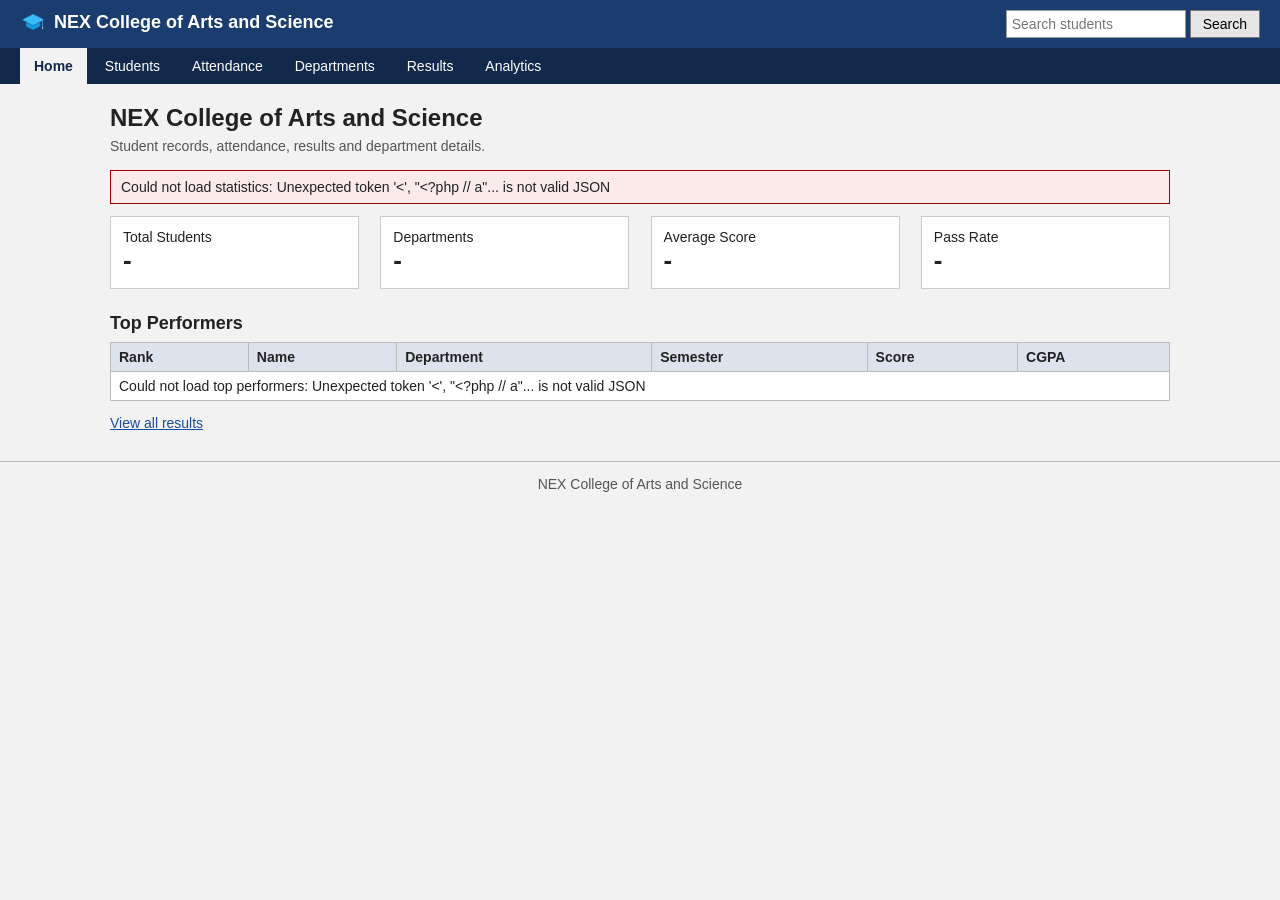
<file: index.html>
<!DOCTYPE html>
<html lang="en">
<head>
  <meta charset="UTF-8">
  <meta name="viewport" content="width=device-width, initial-scale=1.0">
  <title>Home - NEX College of Arts and Science</title>
  <link rel="stylesheet" href="css/style.css">
</head>
<body>

  <div class="header">
    <form action="students.html" method="get">
      <input type="text" name="search" placeholder="Search students">
      <button type="submit">Search</button>
    </form>
    <a class="logo" href="index.html"><img src="assets/images/logo.png" alt="">NEX College of Arts and Science</a>
  </div>

  <div class="menu">
    <a href="index.html" class="active">Home</a>
    <a href="students.html">Students</a>
    <a href="attendance.html">Attendance</a>
    <a href="departments.html">Departments</a>
    <a href="results.html">Results</a>
    <a href="analytics.html">Analytics</a>
  </div>

  <div class="page">

    <h1>NEX College of Arts and Science</h1>
    <p class="subtitle">Student records, attendance, results and department details.</p>

    <div id="homeMessage" class="message error" style="display:none"></div>

    <div class="stats">
      <div class="stat">
        <div>Total Students</div>
        <div class="value" id="totalStudents">-</div>
      </div>
      <div class="stat">
        <div>Departments</div>
        <div class="value" id="totalDepartments">-</div>
      </div>
      <div class="stat">
        <div>Average Score</div>
        <div class="value" id="averageScore">-</div>
      </div>
      <div class="stat">
        <div>Pass Rate</div>
        <div class="value" id="passRate">-</div>
      </div>
    </div>

    <h2>Top Performers</h2>
    <table>
      <thead>
        <tr>
          <th>Rank</th>
          <th>Name</th>
          <th>Department</th>
          <th>Semester</th>
          <th>Score</th>
          <th>CGPA</th>
        </tr>
      </thead>
      <tbody id="performers">
        <tr><td colspan="6">Loading...</td></tr>
      </tbody>
    </table>
    <p><a href="results.html">View all results</a></p>

  </div>

  <div class="footer">
    NEX College of Arts and Science
  </div>

  <script src="js/api.js"></script>
  <script src="js/common.js"></script>
  <script src="js/home.js"></script>
</body>
</html>
</file>
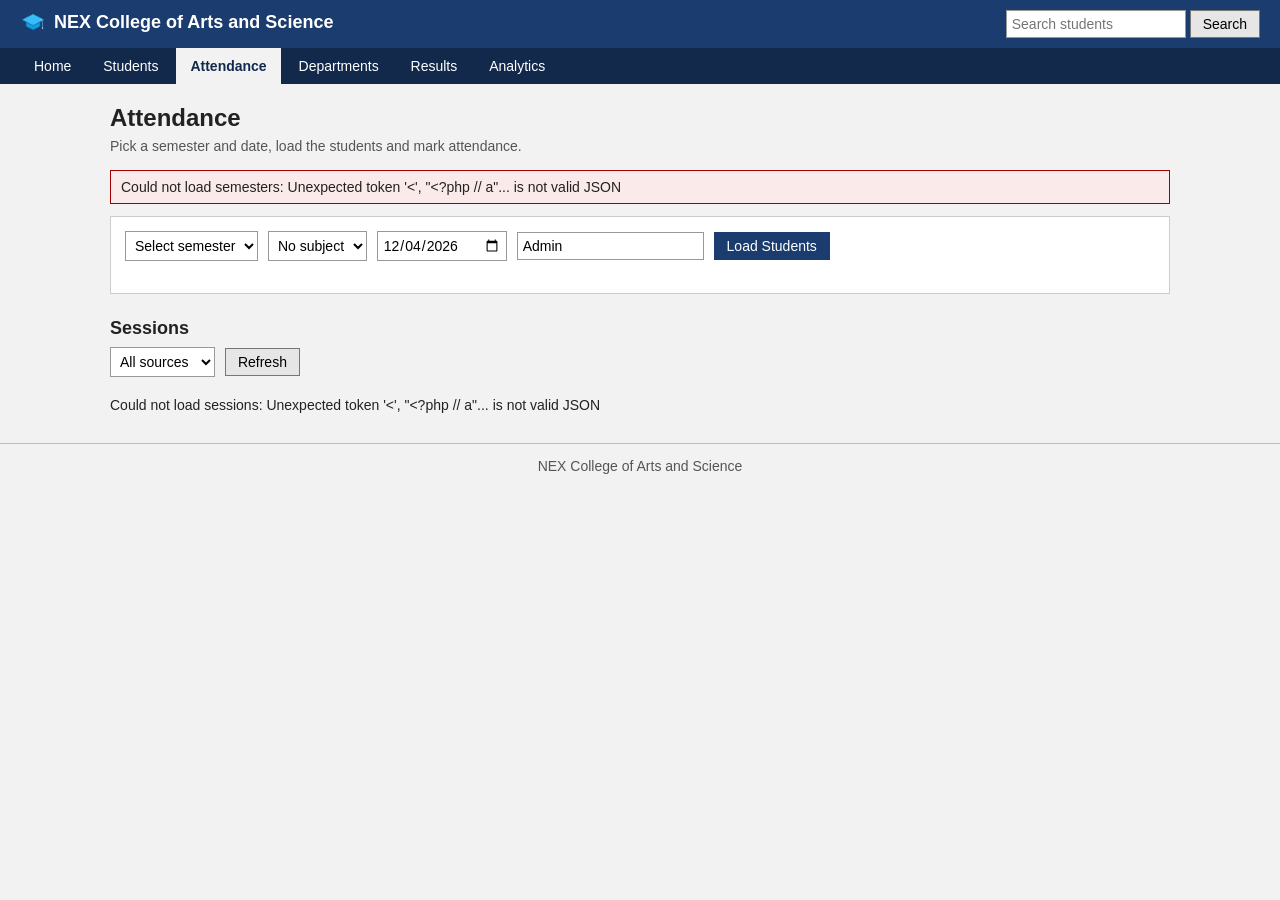
<file: attendance.html>
<!DOCTYPE html>
<html lang="en">
<head>
  <meta charset="UTF-8">
  <meta name="viewport" content="width=device-width, initial-scale=1.0">
  <title>Attendance - NEX College of Arts and Science</title>
  <link rel="stylesheet" href="css/style.css">
</head>
<body>

  <div class="header">
    <form action="students.html" method="get">
      <input type="text" name="search" placeholder="Search students">
      <button type="submit">Search</button>
    </form>
    <a class="logo" href="index.html"><img src="assets/images/logo.png" alt="">NEX College of Arts and Science</a>
  </div>

  <div class="menu">
    <a href="index.html">Home</a>
    <a href="students.html">Students</a>
    <a href="attendance.html" class="active">Attendance</a>
    <a href="departments.html">Departments</a>
    <a href="results.html">Results</a>
    <a href="analytics.html">Analytics</a>
  </div>

  <div class="page">

    <h1>Attendance</h1>
    <p class="subtitle">Pick a semester and date, load the students and mark attendance.</p>

    <div id="attMessage" class="message" style="display:none"></div>

    <div class="box">
      <div class="filters">
        <select id="attSemester">
          <option value="">Select semester</option>
        </select>
        <select id="attSubject">
          <option value="">No subject</option>
        </select>
        <input type="date" id="attDate">
        <input type="text" id="attTakenBy" placeholder="Taken by" value="Admin">
        <button type="button" id="loadRosterBtn" class="main">Load Students</button>
      </div>

      <div id="attSummary" style="display:none">
        <p>
          Total: <b id="sumTotal">0</b> |
          Present: <b id="sumPresent">0</b> |
          Late: <b id="sumLate">0</b> |
          Absent: <b id="sumAbsent">0</b> |
          Excused: <b id="sumExcused">0</b>
        </p>
        <p>
          <button type="button" id="allPresentBtn">All present</button>
          <button type="button" id="allAbsentBtn">All absent</button>
          <button type="button" id="clearBtn">Clear</button>
          <button type="button" id="saveAttBtn" class="main">Save Attendance</button>
        </p>
      </div>

      <div id="attRoster"></div>
    </div>

    <h2>Sessions</h2>
    <div class="filters">
      <select id="sourceFilter">
        <option value="">All sources</option>
        <option value="manual">Manual</option>
        <option value="import">Imported</option>
        <option value="legacy">Old records</option>
      </select>
      <button type="button" id="refreshBtn">Refresh</button>
    </div>
    <div id="attSessions">Loading...</div>
    <div class="pager" id="attPager"></div>

  </div>

  <div class="footer">
    NEX College of Arts and Science
  </div>

  <script src="js/api.js"></script>
  <script src="js/common.js"></script>
  <script src="js/attendance.js"></script>
</body>
</html>
</file>
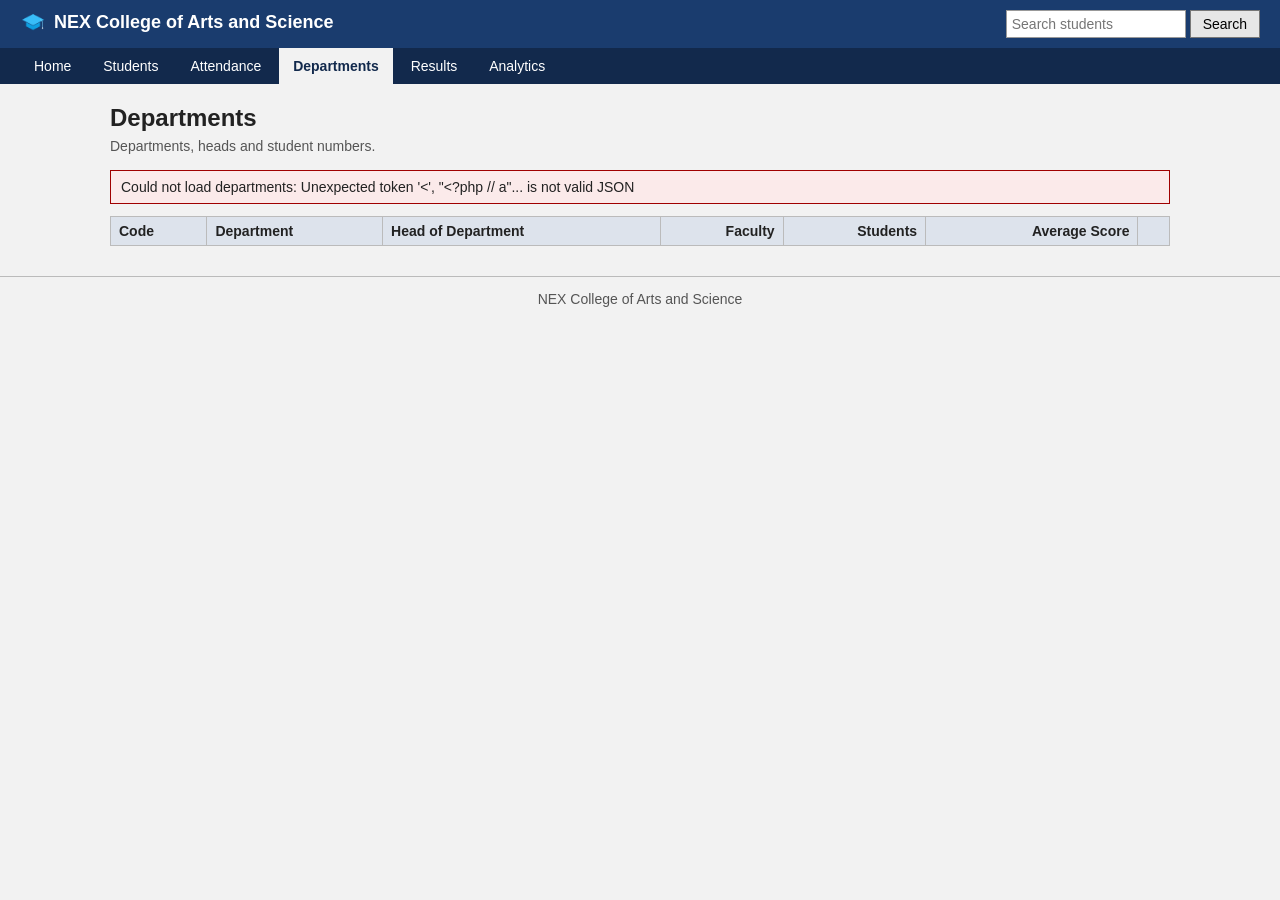
<file: departments.html>
<!DOCTYPE html>
<html lang="en">
<head>
  <meta charset="UTF-8">
  <meta name="viewport" content="width=device-width, initial-scale=1.0">
  <title>Departments - NEX College of Arts and Science</title>
  <link rel="stylesheet" href="css/style.css">
</head>
<body>

  <div class="header">
    <form action="students.html" method="get">
      <input type="text" name="search" placeholder="Search students">
      <button type="submit">Search</button>
    </form>
    <a class="logo" href="index.html"><img src="assets/images/logo.png" alt="">NEX College of Arts and Science</a>
  </div>

  <div class="menu">
    <a href="index.html">Home</a>
    <a href="students.html">Students</a>
    <a href="attendance.html">Attendance</a>
    <a href="departments.html" class="active">Departments</a>
    <a href="results.html">Results</a>
    <a href="analytics.html">Analytics</a>
  </div>

  <div class="page">

    <h1>Departments</h1>
    <p class="subtitle">Departments, heads and student numbers.</p>

    <div id="deptMessage" class="message error" style="display:none"></div>

    <table>
      <thead>
        <tr>
          <th>Code</th>
          <th>Department</th>
          <th>Head of Department</th>
          <th class="num">Faculty</th>
          <th class="num">Students</th>
          <th class="num">Average Score</th>
          <th></th>
        </tr>
      </thead>
      <tbody id="deptRows">
        <tr><td colspan="7">Loading...</td></tr>
      </tbody>
    </table>

  </div>

  <div class="footer">
    NEX College of Arts and Science
  </div>

  <script src="js/api.js"></script>
  <script src="js/common.js"></script>
  <script src="js/departments.js"></script>
</body>
</html>
</file>
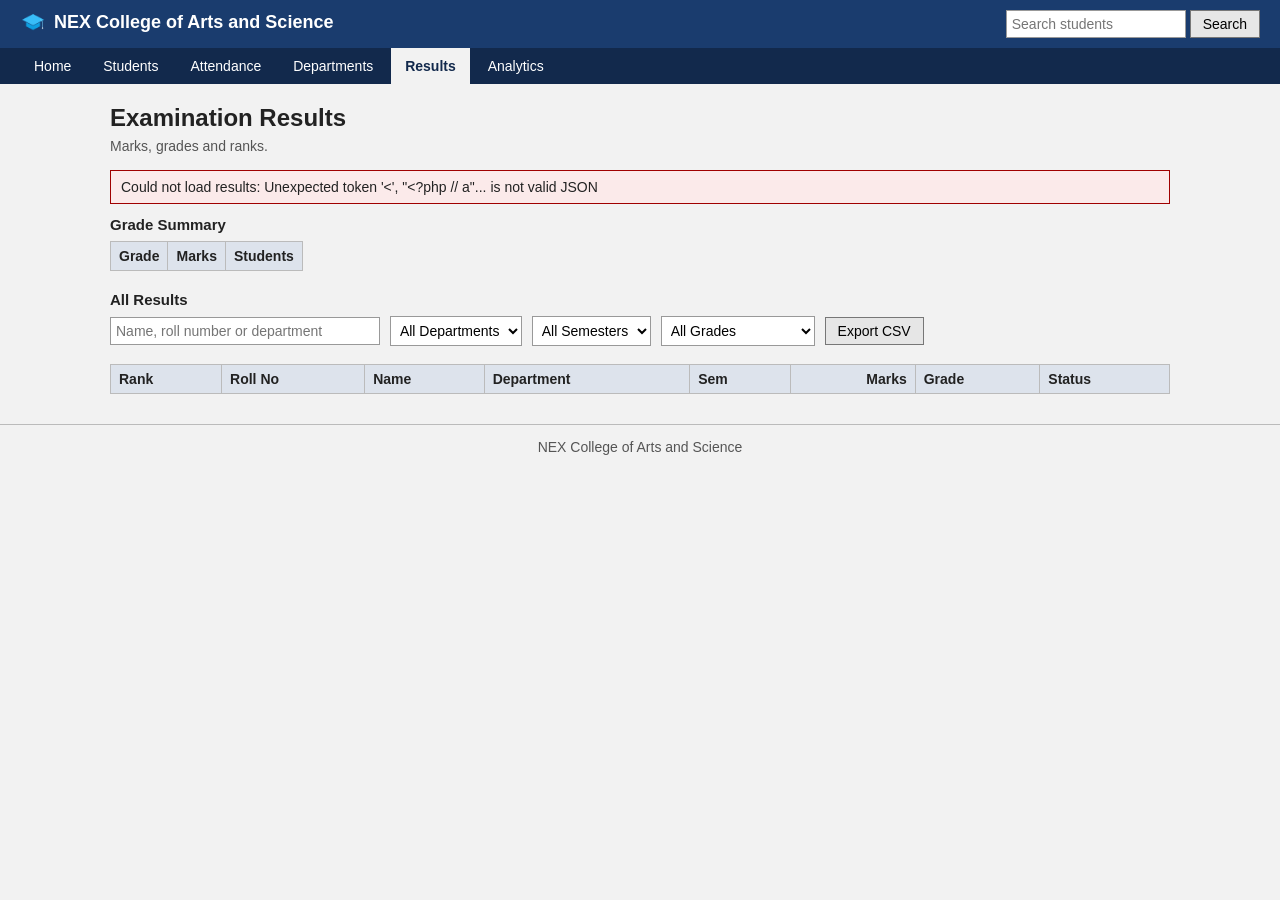
<file: results.html>
<!DOCTYPE html>
<html lang="en">
<head>
  <meta charset="UTF-8">
  <meta name="viewport" content="width=device-width, initial-scale=1.0">
  <title>Results - NEX College of Arts and Science</title>
  <link rel="stylesheet" href="css/style.css">
</head>
<body>

  <div class="header">
    <form action="students.html" method="get">
      <input type="text" name="search" placeholder="Search students">
      <button type="submit">Search</button>
    </form>
    <a class="logo" href="index.html"><img src="assets/images/logo.png" alt="">NEX College of Arts and Science</a>
  </div>

  <div class="menu">
    <a href="index.html">Home</a>
    <a href="students.html">Students</a>
    <a href="attendance.html">Attendance</a>
    <a href="departments.html">Departments</a>
    <a href="results.html" class="active">Results</a>
    <a href="analytics.html">Analytics</a>
  </div>

  <div class="page">

    <h1>Examination Results</h1>
    <p class="subtitle">Marks, grades and ranks.</p>

    <div id="resultsMessage" class="message error" style="display:none"></div>

    <h3>Grade Summary</h3>
    <table class="small" id="gradeSummary">
      <thead>
        <tr><th>Grade</th><th>Marks</th><th class="num">Students</th></tr>
      </thead>
      <tbody></tbody>
    </table>

    <h3 style="margin-top:20px">All Results</h3>
    <div class="filters">
      <input type="text" id="resultSearch" placeholder="Name, roll number or department" size="30">
      <select id="resultDept">
        <option value="All">All Departments</option>
      </select>
      <select id="resultSemester">
        <option value="All">All Semesters</option>
      </select>
      <select id="resultGrade">
        <option value="All">All Grades</option>
        <option value="O">O (95% and above)</option>
        <option value="A+">A+ (90-94%)</option>
        <option value="A">A (80-89%)</option>
        <option value="B+">B+ (70-79%)</option>
        <option value="B">B (60-69%)</option>
        <option value="C">C (below 60%)</option>
      </select>
      <button type="button" id="exportBtn">Export CSV</button>
    </div>

    <table>
      <thead>
        <tr>
          <th>Rank</th>
          <th>Roll No</th>
          <th>Name</th>
          <th>Department</th>
          <th>Sem</th>
          <th class="num">Marks</th>
          <th>Grade</th>
          <th>Status</th>
        </tr>
      </thead>
      <tbody id="resultRows">
        <tr><td colspan="8">Loading...</td></tr>
      </tbody>
    </table>

  </div>

  <div class="footer">
    NEX College of Arts and Science
  </div>

  <script src="js/api.js"></script>
  <script src="js/common.js"></script>
  <script src="js/results.js"></script>
</body>
</html>
</file>
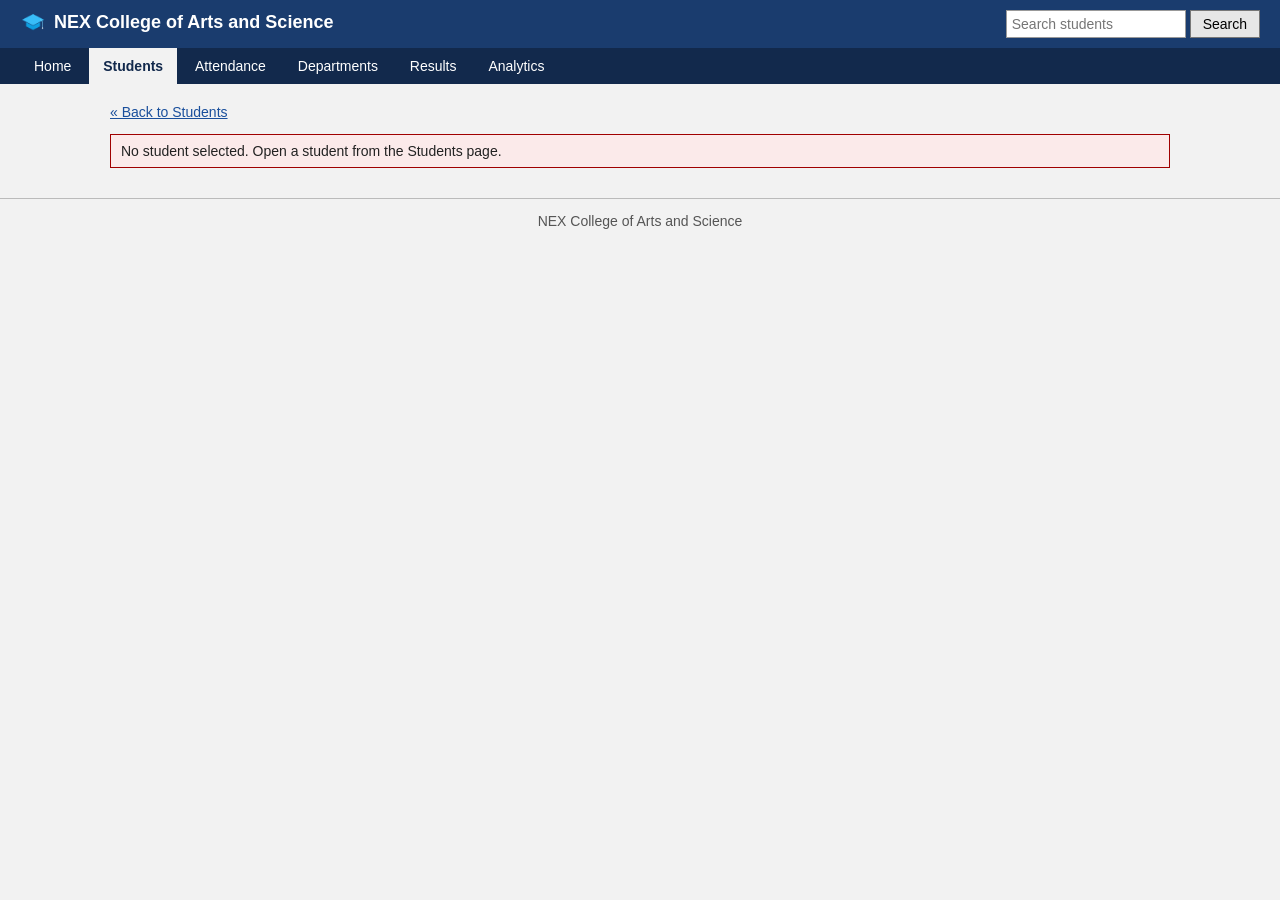
<file: student-profile.html>
<!DOCTYPE html>
<html lang="en">
<head>
  <meta charset="UTF-8">
  <meta name="viewport" content="width=device-width, initial-scale=1.0">
  <title>Student Profile - NEX College of Arts and Science</title>
  <link rel="stylesheet" href="css/style.css">
</head>
<body>

  <div class="header">
    <form action="students.html" method="get">
      <input type="text" name="search" placeholder="Search students">
      <button type="submit">Search</button>
    </form>
    <a class="logo" href="index.html"><img src="assets/images/logo.png" alt="">NEX College of Arts and Science</a>
  </div>

  <div class="menu">
    <a href="index.html">Home</a>
    <a href="students.html" class="active">Students</a>
    <a href="attendance.html">Attendance</a>
    <a href="departments.html">Departments</a>
    <a href="results.html">Results</a>
    <a href="analytics.html">Analytics</a>
  </div>

  <div class="page">

    <p><a href="students.html">&laquo; Back to Students</a></p>

    <div id="profileMessage" class="message" style="display:none">Loading...</div>

    <div id="profile" style="display:none">

      <div class="box">
        <table class="small" style="border:0">
          <tr>
            <td style="border:0"><img id="photo" class="profile-photo" src="assets/images/logo.png" alt="Photo"></td>
            <td style="border:0">
              <h1 id="pName"></h1>
              <div id="pRoll"></div>
              <div id="pCourse"></div>
              <div id="pYearSem"></div>
              <p class="noprint">
                Change photo (max 2MB):
                <input type="file" id="photoInput" accept="image/jpeg,image/png,image/webp">
              </p>
            </td>
          </tr>
        </table>
      </div>

      <div class="tabs noprint" id="tabs">
        <button type="button" data-tab="overview" class="active">Overview</button>
        <button type="button" data-tab="academic">Academic</button>
        <button type="button" data-tab="attendance">Attendance</button>
        <button type="button" data-tab="results">Results</button>
        <button type="button" data-tab="documents">Documents</button>
      </div>

      <div class="box noprint" id="editBox" style="display:none">
        <h3 id="editTitle"></h3>
        <div id="editMessage" class="message error" style="display:none"></div>
        <form id="editForm"></form>
        <button type="button" class="main" id="editSave">Save</button>
        <button type="button" id="editCancel">Cancel</button>
      </div>

      <div id="tab-overview" class="tab-panel show"></div>
      <div id="tab-academic" class="tab-panel"></div>
      <div id="tab-attendance" class="tab-panel"></div>
      <div id="tab-results" class="tab-panel"></div>
      <div id="tab-documents" class="tab-panel"></div>
    </div>

  </div>

  <div class="footer">
    NEX College of Arts and Science
  </div>

  <script src="js/api.js"></script>
  <script src="js/common.js"></script>
  <script src="js/student-profile.js"></script>
</body>
</html>
</file>
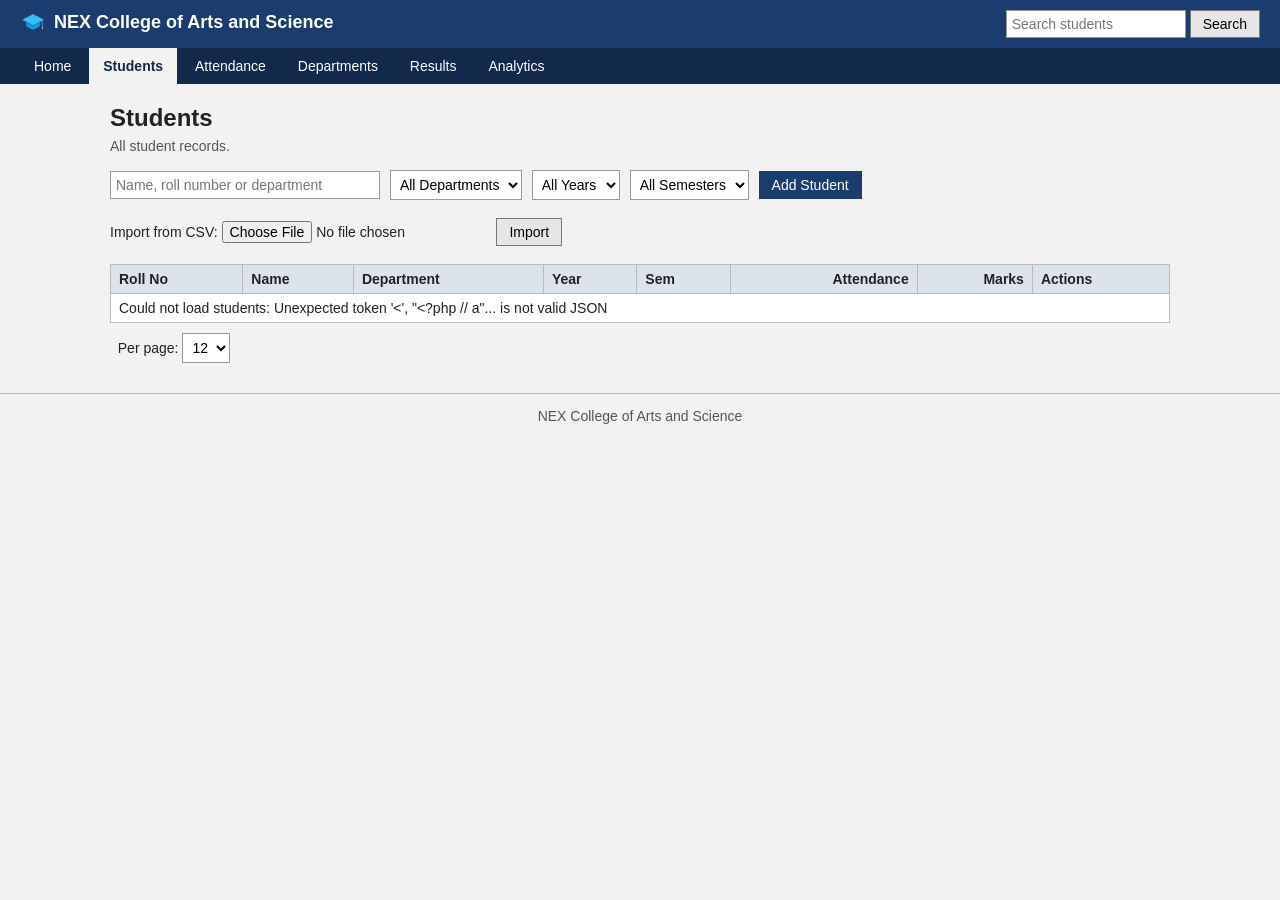
<file: students.html>
<!DOCTYPE html>
<html lang="en">
<head>
  <meta charset="UTF-8">
  <meta name="viewport" content="width=device-width, initial-scale=1.0">
  <title>Students - NEX College of Arts and Science</title>
  <link rel="stylesheet" href="css/style.css">
</head>
<body>

  <div class="header">
    <form action="students.html" method="get">
      <input type="text" name="search" placeholder="Search students">
      <button type="submit">Search</button>
    </form>
    <a class="logo" href="index.html"><img src="assets/images/logo.png" alt="">NEX College of Arts and Science</a>
  </div>

  <div class="menu">
    <a href="index.html">Home</a>
    <a href="students.html" class="active">Students</a>
    <a href="attendance.html">Attendance</a>
    <a href="departments.html">Departments</a>
    <a href="results.html">Results</a>
    <a href="analytics.html">Analytics</a>
  </div>

  <div class="page">

    <h1>Students</h1>
    <p class="subtitle">All student records.</p>

    <div id="studentsMessage" class="message" style="display:none"></div>

    <div class="filters">
      <input type="text" id="searchBox" placeholder="Name, roll number or department" size="30">
      <select id="deptFilter">
        <option value="All">All Departments</option>
      </select>
      <select id="yearFilter">
        <option value="All">All Years</option>
        <option value="1">1st Year</option>
        <option value="2">2nd Year</option>
        <option value="3">3rd Year</option>
        <option value="4">4th Year</option>
      </select>
      <select id="semesterFilter">
        <option value="All">All Semesters</option>
      </select>
      <button type="button" id="addBtn" class="main">Add Student</button>
    </div>

    <div class="filters">
      Import from CSV:
      <input type="file" id="csvFile" accept=".csv">
      <button type="button" id="importBtn">Import</button>
    </div>

    <!-- add / edit form -->
    <div class="box" id="formBox" style="display:none">
      <h3 id="formTitle">Add Student</h3>
      <div id="formMessage" class="message error" style="display:none"></div>

      <form id="studentForm">
        <div class="form-grid">
          <div class="col">
            <label>Full Name *
              <input type="text" name="name">
            </label>
            <label>Roll Number *
              <input type="text" name="rollNo">
            </label>
            <label>Email
              <input type="email" name="email">
            </label>
            <label>Phone
              <input type="tel" name="phone">
            </label>
            <label>Department *
              <select name="department" id="formDept"></select>
            </label>
            <label>Semester *
              <select name="semesterId" id="formSemester"></select>
            </label>
            <label>Year of Study *
              <select name="year">
                <option value="1">Year 1</option>
                <option value="2">Year 2</option>
                <option value="3">Year 3</option>
                <option value="4">Year 4</option>
              </select>
            </label>
          </div>

          <div class="col">
            <label>Section
              <input type="text" name="section">
            </label>
            <label>Course
              <input type="text" name="course">
            </label>
            <label>Date of Birth
              <input type="date" name="dob">
            </label>
            <label>Gender
              <select name="gender">
                <option value="">Not specified</option>
                <option>Male</option>
                <option>Female</option>
                <option>Other</option>
              </select>
            </label>
            <label>Category
              <select name="category">
                <option value="">Not specified</option>
                <option>General</option>
                <option>OBC</option>
                <option>BC</option>
                <option>MBC</option>
                <option>SC</option>
                <option>ST</option>
                <option>EWS</option>
              </select>
            </label>
            <label>Blood Group
              <select name="bloodGroup">
                <option value="">Not specified</option>
                <option>A+</option>
                <option>A-</option>
                <option>B+</option>
                <option>B-</option>
                <option>AB+</option>
                <option>AB-</option>
                <option>O+</option>
                <option>O-</option>
              </select>
            </label>
            <label>Languages Known
              <input type="text" name="languages">
            </label>
          </div>

          <div class="col">
            <label>Address
              <input type="text" name="address">
            </label>
            <label>Guardian Name
              <input type="text" name="guardianName">
            </label>
            <label>Guardian Phone
              <input type="tel" name="guardianPhone">
            </label>
            <label>Emergency Contact
              <input type="tel" name="emergencyContact">
            </label>
            <label>Relationship to Guardian
              <input type="text" name="relationship">
            </label>
            <label id="avatarRow">Photo URL
              <input type="text" name="avatar">
            </label>
          </div>
          <div class="clear"></div>
        </div>

        <button type="submit" class="main" id="saveBtn">Save</button>
        <button type="button" id="cancelBtn">Cancel</button>
      </form>
    </div>

    <table>
      <thead>
        <tr>
          <th>Roll No</th>
          <th>Name</th>
          <th>Department</th>
          <th>Year</th>
          <th>Sem</th>
          <th class="num">Attendance</th>
          <th class="num">Marks</th>
          <th>Actions</th>
        </tr>
      </thead>
      <tbody id="studentRows">
        <tr><td colspan="8">Loading...</td></tr>
      </tbody>
    </table>

    <div class="pager">
      <span id="pagerInfo"></span>
      <span id="pagerButtons"></span>
      &nbsp; Per page:
      <select id="perPage">
        <option value="12">12</option>
        <option value="24">24</option>
        <option value="48">48</option>
      </select>
    </div>

  </div>

  <div class="footer">
    NEX College of Arts and Science
  </div>

  <script src="js/api.js"></script>
  <script src="js/common.js"></script>
  <script src="js/students.js"></script>
</body>
</html>
</file>
<file: css/style.css>
/* NEX College - student management */

* { box-sizing: border-box; }

body {
  margin: 0;
  font-family: Arial, Helvetica, sans-serif;
  font-size: 14px;
  color: #222;
  background: #f2f2f2;
}

a { color: #1a4f9c; }

/* ---------- header / menu ---------- */
.header {
  background: #1a3c6e;
  color: #fff;
  padding: 10px 20px;
  overflow: hidden;
}

.header .logo {
  float: left;
  color: #fff;
  text-decoration: none;
  font-size: 18px;
  font-weight: bold;
}

.header .logo img {
  height: 26px;
  vertical-align: middle;
  margin-right: 8px;
}

.header form {
  float: right;
  margin: 0;
}

.header form input[type="text"] {
  width: 180px;
}

.menu {
  background: #12294c;
  padding: 0 20px;
}

.menu a {
  display: inline-block;
  color: #fff;
  text-decoration: none;
  padding: 10px 14px;
}

.menu a:hover { background: #24487f; }
.menu a.active { background: #f2f2f2; color: #12294c; font-weight: bold; }

/* ---------- page ---------- */
.page {
  max-width: 1100px;
  margin: 20px auto;
  padding: 0 20px;
}

h1 { font-size: 24px; margin: 0 0 6px 0; }
h2 { font-size: 18px; margin: 24px 0 8px 0; }
h3 { font-size: 15px; margin: 0 0 8px 0; }
.subtitle { margin: 0 0 16px 0; color: #555; }

.box {
  background: #fff;
  border: 1px solid #ccc;
  padding: 14px;
  margin-bottom: 16px;
}

/* ---------- forms ---------- */
input, select, button {
  font-family: Arial, Helvetica, sans-serif;
  font-size: 14px;
}

input[type="text"], input[type="email"], input[type="tel"],
input[type="date"], input[type="number"], select {
  padding: 5px;
  border: 1px solid #999;
  background: #fff;
}

button, .button {
  padding: 5px 12px;
  border: 1px solid #777;
  background: #e6e6e6;
  color: #000;
  cursor: pointer;
  text-decoration: none;
  display: inline-block;
}

button:hover, .button:hover { background: #d4d4d4; }
button:disabled { color: #888; cursor: default; }

button.main {
  background: #1a3c6e;
  border-color: #1a3c6e;
  color: #fff;
}
button.main:hover { background: #24487f; }

button.danger { color: #a00000; }

.filters { margin-bottom: 12px; }
.filters input, .filters select, .filters button { margin: 0 6px 6px 0; }

/* form with labels above fields */
.form-grid label { display: block; margin-bottom: 10px; }
.form-grid input, .form-grid select { display: block; width: 95%; margin-top: 3px; }
.form-grid .col { float: left; width: 33%; }
.clear { clear: both; }

/* ---------- tables ---------- */
table {
  border-collapse: collapse;
  width: 100%;
  background: #fff;
}

th, td {
  border: 1px solid #bbb;
  padding: 6px 8px;
  text-align: left;
}

th { background: #dde3ec; }
td.num, th.num { text-align: right; }
table.small { width: auto; }

/* ---------- messages ---------- */
.message { padding: 8px 10px; margin-bottom: 12px; border: 1px solid #999; background: #fff; }
.message.ok { border-color: #2c7a2c; background: #eaf6ea; }
.message.error { border-color: #a00000; background: #fbeaea; }

/* ---------- stat boxes on home page ---------- */
.stats { overflow: hidden; margin-bottom: 10px; }
.stat {
  float: left;
  width: 23.5%;
  margin-right: 2%;
  background: #fff;
  border: 1px solid #ccc;
  padding: 12px;
}
.stat:last-child { margin-right: 0; }
.stat .value { font-size: 26px; font-weight: bold; }

/* ---------- pagination ---------- */
.pager { margin-top: 10px; }
.pager button { margin-right: 3px; }
.pager button.current { background: #1a3c6e; color: #fff; }

/* ---------- attendance ---------- */
.att-row td label { margin-right: 12px; }

/* ---------- student profile ---------- */
.profile-photo {
  width: 110px;
  height: 110px;
  object-fit: cover;
  border: 1px solid #999;
}

.tabs { margin-bottom: 12px; }
.tabs button { margin-right: 3px; }
.tabs button.active { background: #1a3c6e; color: #fff; border-color: #1a3c6e; }

.tab-panel { display: none; }
.tab-panel.show { display: block; }

table.details th { width: 200px; }

.thumb { width: 32px; height: 32px; object-fit: cover; vertical-align: middle; border: 1px solid #999; }

.footer {
  border-top: 1px solid #bbb;
  margin-top: 30px;
  padding: 14px 20px;
  text-align: center;
  color: #555;
}

@media print {
  .header, .menu, .footer, .noprint { display: none; }
}
</file>
